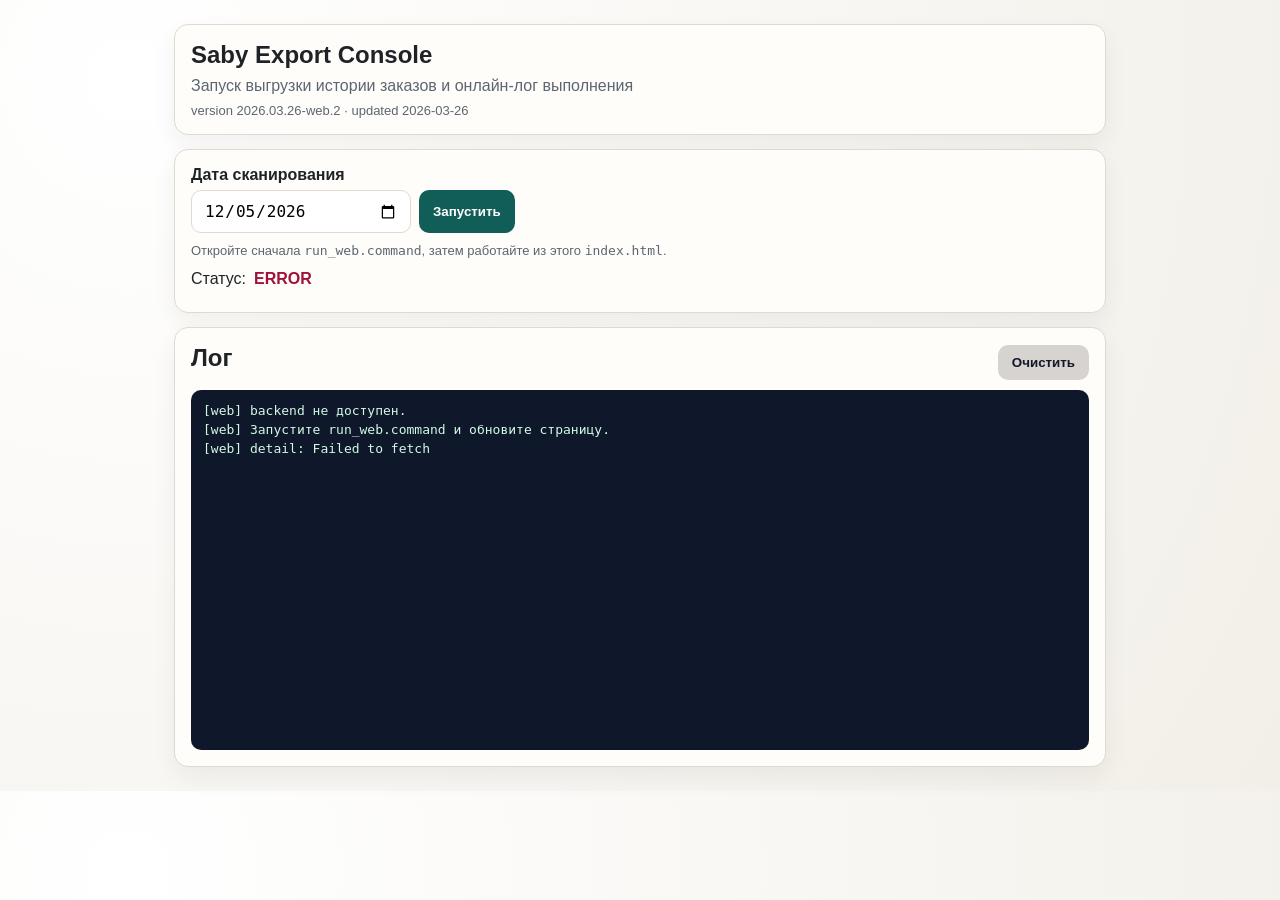
<file: index.html>
<!doctype html>
<html lang="ru">
<head>
  <meta charset="utf-8" />
  <meta name="viewport" content="width=device-width, initial-scale=1" />
  <title>Saby Export Console</title>
  <style>
    :root {
      --bg: #f2efe8;
      --card: #fffdfa;
      --ink: #1f2328;
      --muted: #5c6670;
      --accent: #115e59;
      --warn: #92400e;
      --error: #9f1239;
      --ok: #166534;
      --line: #dfd9cf;
    }
    * { box-sizing: border-box; }
    body {
      margin: 0;
      font-family: "Avenir Next", "Segoe UI", sans-serif;
      color: var(--ink);
      background: radial-gradient(circle at 10% 10%, #ffffff, var(--bg));
    }
    .layout {
      max-width: 960px;
      margin: 24px auto;
      padding: 0 14px;
      display: grid;
      gap: 14px;
    }
    .panel {
      background: var(--card);
      border: 1px solid var(--line);
      border-radius: 14px;
      padding: 16px;
      box-shadow: 0 10px 24px rgba(31, 35, 40, 0.06);
    }
    h1, h2 { margin: 0 0 8px; }
    .subtitle { margin: 0; color: var(--muted); }
    .version { margin-top: 8px; color: var(--muted); font-size: 13px; }
    .controls label { display: block; margin-bottom: 6px; font-weight: 600; }
    .row { display: flex; gap: 8px; flex-wrap: wrap; }
    input[type="date"] {
      border: 1px solid var(--line);
      border-radius: 10px;
      padding: 10px 12px;
      font-size: 16px;
      min-width: 220px;
    }
    button {
      border: none;
      border-radius: 10px;
      background: var(--accent);
      color: #fff;
      font-weight: 600;
      padding: 10px 14px;
      cursor: pointer;
    }
    button:disabled { opacity: 0.6; cursor: wait; }
    button.ghost { background: #d6d3d1; color: #111827; }
    .hint { color: var(--muted); font-size: 13px; margin: 10px 0 0; }
    .status-row { margin-top: 12px; display: flex; gap: 8px; align-items: center; }
    #status.running { color: var(--warn); }
    #status.success { color: var(--ok); }
    #status.error { color: var(--error); }
    .result { margin-top: 8px; font-size: 14px; }
    .result a { color: var(--accent); }
    .logs-head { display: flex; justify-content: space-between; align-items: center; }
    #log-box {
      margin: 10px 0 0;
      min-height: 360px;
      max-height: 65vh;
      overflow: auto;
      background: #0f172a;
      color: #d1fae5;
      border-radius: 10px;
      padding: 12px;
      font-family: ui-monospace, SFMono-Regular, Menlo, Monaco, Consolas, monospace;
      font-size: 13px;
      line-height: 1.45;
    }
    @media (max-width: 640px) {
      .layout { margin: 12px auto; }
      #log-box { min-height: 280px; }
    }
  </style>
</head>
<body>
  <main class="layout">
    <section class="panel hero">
      <h1>Saby Export Console</h1>
      <p class="subtitle">Запуск выгрузки истории заказов и онлайн-лог выполнения</p>
      <div id="version" class="version">version 2026.03.26-web.2 · updated 2026-03-26</div>
    </section>

    <section class="panel controls">
      <label for="scan-date">Дата сканирования</label>
      <div class="row">
        <input id="scan-date" type="date" />
        <button id="run-btn" type="button">Запустить</button>
      </div>
      <p class="hint">Откройте сначала <code>run_web.command</code>, затем работайте из этого <code>index.html</code>.</p>
      <div class="status-row">
        <span>Статус:</span>
        <strong id="status">IDLE</strong>
      </div>
      <div id="result" class="result"></div>
    </section>

    <section class="panel logs">
      <div class="logs-head">
        <h2>Лог</h2>
        <button id="clear-btn" type="button" class="ghost">Очистить</button>
      </div>
      <pre id="log-box"></pre>
    </section>
  </main>

  <script>
    const API_BASE = 'http://127.0.0.1:8765';
    const dateInput = document.getElementById('scan-date');
    const runBtn = document.getElementById('run-btn');
    const clearBtn = document.getElementById('clear-btn');
    const statusEl = document.getElementById('status');
    const logBox = document.getElementById('log-box');
    const resultEl = document.getElementById('result');

    let activeJobId = null;
    let pollTimer = null;
    let logOffset = 0;

    function todayIso() {
      const now = new Date();
      const m = String(now.getMonth() + 1).padStart(2, '0');
      const d = String(now.getDate()).padStart(2, '0');
      return `${now.getFullYear()}-${m}-${d}`;
    }

    function setStatus(text, cls = '') {
      statusEl.textContent = text;
      statusEl.className = cls;
    }

    function appendLogs(lines) {
      if (!lines || !lines.length) return;
      logBox.textContent += lines.join('\n') + '\n';
      logBox.scrollTop = logBox.scrollHeight;
    }

    async function api(path, options = {}) {
      const res = await fetch(`${API_BASE}${path}`, {
        headers: { 'Content-Type': 'application/json' },
        ...options,
      });
      if (!res.ok) {
        const text = await res.text();
        throw new Error(`HTTP ${res.status}: ${text}`);
      }
      return res.json();
    }

    async function checkBackend() {
      try {
        await api('/api/health');
        appendLogs([`[web] backend доступен: ${API_BASE}`]);
      } catch (err) {
        setStatus('ERROR', 'error');
        appendLogs([
          '[web] backend не доступен.',
          '[web] Запустите run_web.command и обновите страницу.',
          `[web] detail: ${err.message}`,
        ]);
      }
    }

    async function runExport() {
      const date = dateInput.value;
      if (!date) {
        alert('Укажите дату.');
        return;
      }

      runBtn.disabled = true;
      resultEl.textContent = '';
      logBox.textContent = '';
      logOffset = 0;
      setStatus('RUNNING', 'running');

      try {
        const payload = await api('/api/run', {
          method: 'POST',
          body: JSON.stringify({ date }),
        });

        activeJobId = payload.job_id;
        appendLogs([`[web] Запущена задача ${activeJobId} за ${date}`]);
        startPolling();
      } catch (err) {
        setStatus('ERROR', 'error');
        appendLogs([`[web] Ошибка запуска: ${err.message}`]);
        runBtn.disabled = false;
      }
    }

    function stopPolling() {
      if (pollTimer) {
        clearInterval(pollTimer);
        pollTimer = null;
      }
    }

    function startPolling() {
      stopPolling();
      pollTimer = setInterval(async () => {
        if (!activeJobId) return;
        try {
          const data = await api(`/api/job/${activeJobId}?from=${logOffset}`);
          appendLogs(data.logs || []);
          logOffset = data.log_size || logOffset;

          if (data.status === 'success') {
            setStatus('SUCCESS', 'success');
            runBtn.disabled = false;
            stopPolling();
            resultEl.innerHTML = data.output_path
              ? `Готово: <code>${data.output_path}</code>`
              : 'Готово';
          } else if (data.status === 'error') {
            setStatus('ERROR', 'error');
            runBtn.disabled = false;
            stopPolling();
            resultEl.textContent = data.error ? `Ошибка: ${data.error}` : 'Ошибка';
          }
        } catch (err) {
          appendLogs([`[web] Ошибка опроса: ${err.message}`]);
        }
      }, 1500);
    }

    runBtn.addEventListener('click', runExport);
    clearBtn.addEventListener('click', () => {
      logBox.textContent = '';
      resultEl.textContent = '';
      logOffset = 0;
    });

    dateInput.value = todayIso();
    setStatus('IDLE');
    checkBackend();
  </script>
</body>
</html>
</file>
